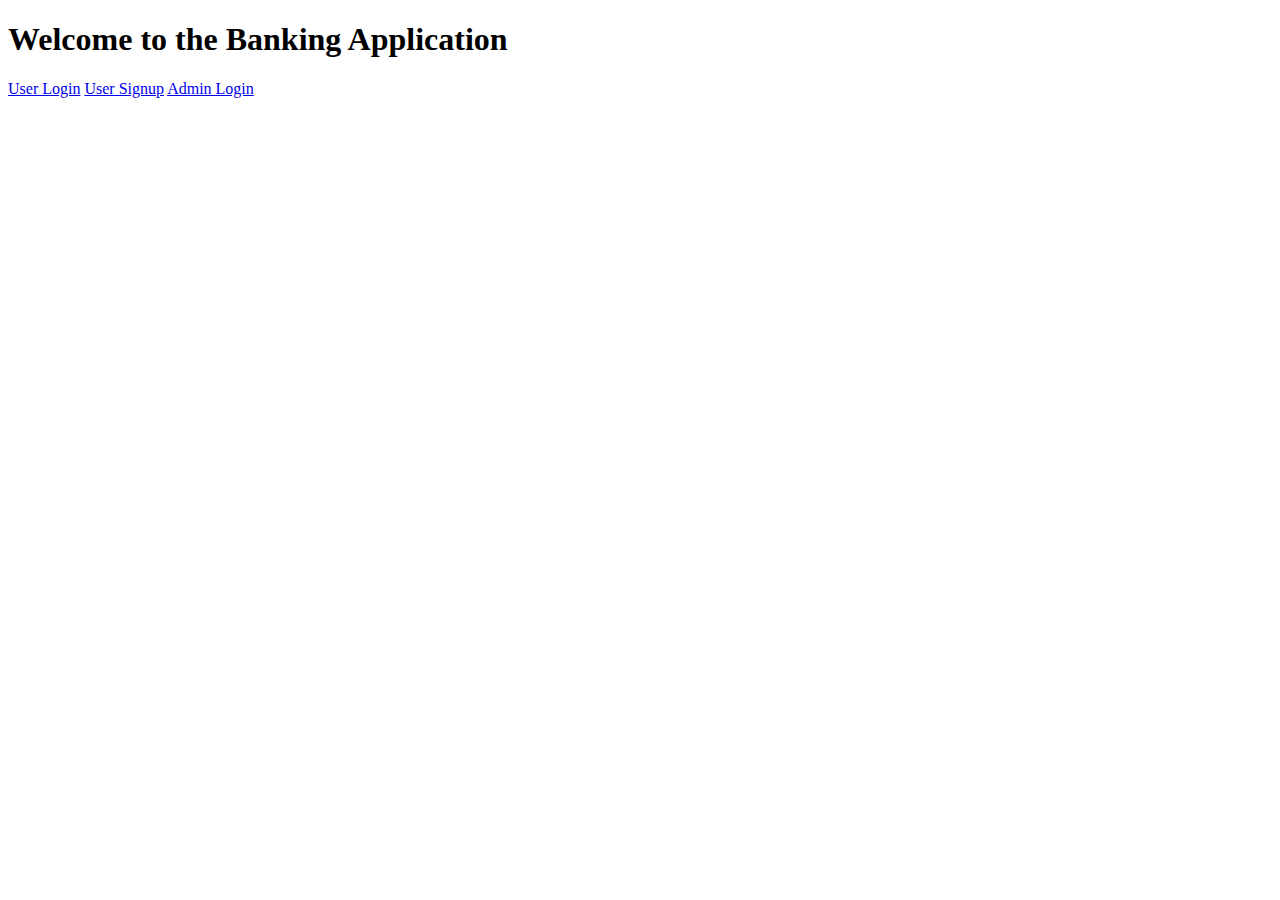
<file: bankapp2/src/main/resources/templates/index.html>
<!DOCTYPE html>
<html xmlns:th="http://www.thymeleaf.org">
<head>
    <title>Welcome</title>
    <link rel="stylesheet" type="text/css" th:href="@{/style1.css}"/>
</head>
<body>
<div class="container">
<h1>Welcome to the Banking Application</h1>
<nav>
    <a href="/users/login">User Login</a>
    <a href="/users/signup">User Signup</a>
    <a href="/admin/login">Admin Login</a>
</nav>
</div>
</body>
</html>
</file>
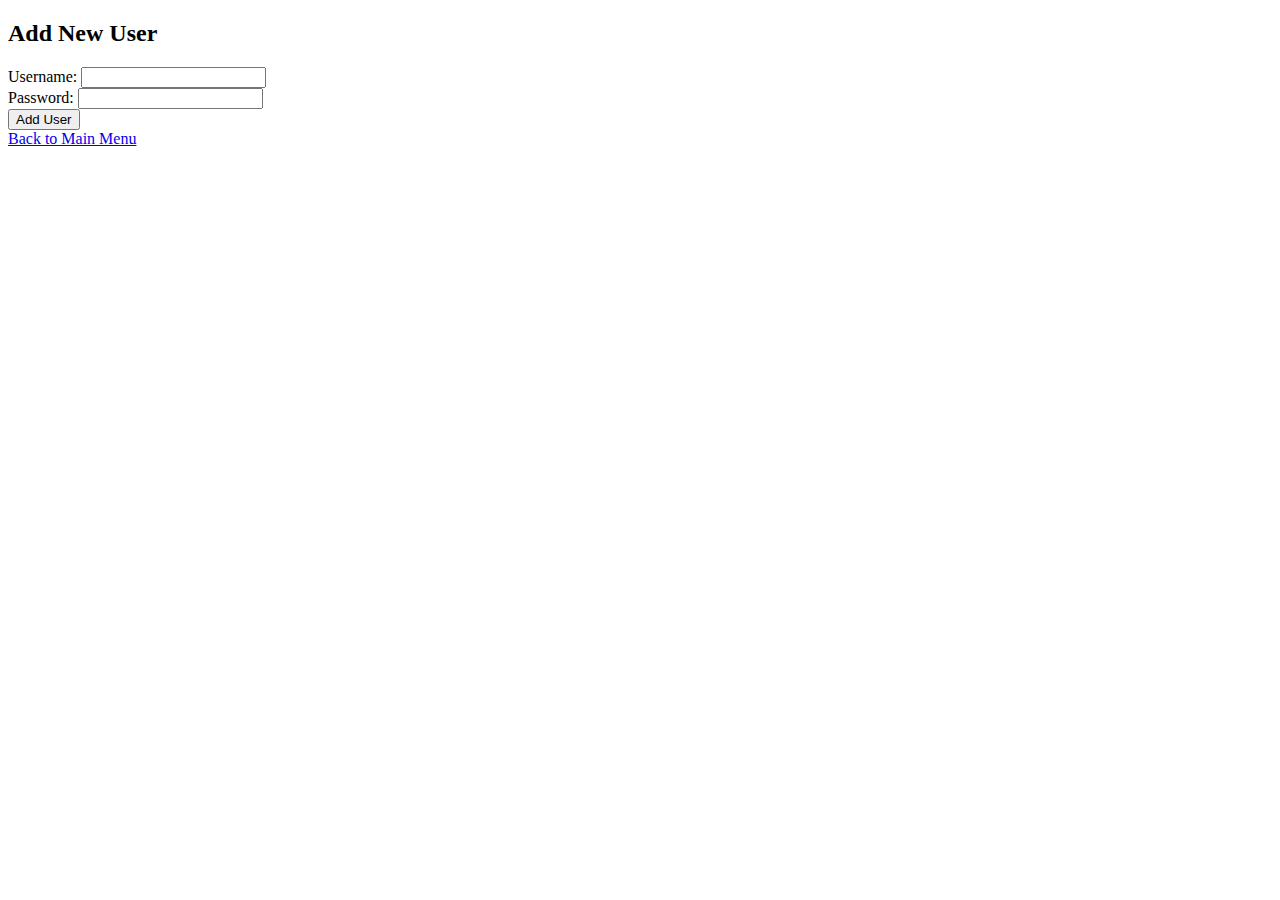
<file: bankapp2/src/main/resources/templates/add-new-user.html>
<!DOCTYPE html>
<html lang="en" xmlns:th="http://www.thymeleaf.org">
<head>
    <meta charset="UTF-8">
    <title>add new user</title>
    <link rel="stylesheet" type="text/css" th:href="@{/style1.css}"/>
</head>
<body>
<div class="container">
<h2>Add New User</h2>
<form action="#" th:action="@{/admin/addUser1}" method="post">
    <div>
        <label>Username:</label>
        <input type="text" name="username" />
    </div>
    <div>
        <label>Password:</label>
        <input type="password" name="password" />
    </div>
    <div>
        <button type="submit">Add User</button>
    </div>
    <div>
        <a href="/admin/dashboard">Back to Main Menu</a>
    </div>
</form>
</div>
</body>
</html>
</file>
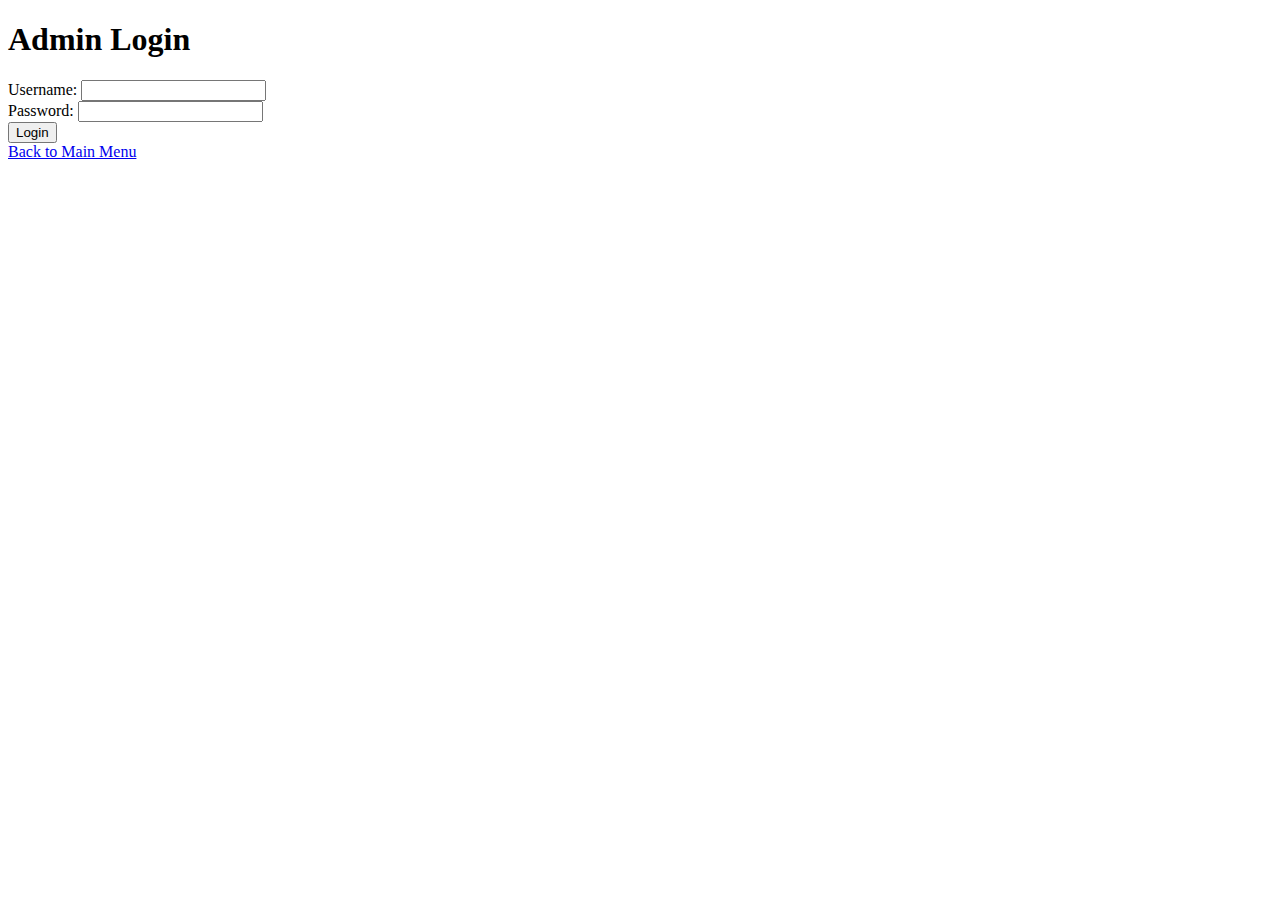
<file: bankapp2/src/main/resources/templates/admin-login.html>
<!DOCTYPE html>
<html xmlns:th="http://www.thymeleaf.org">
<head>
    <title>Admin Login</title>
    <link rel="stylesheet" type="text/css" th:href="@{/style1.css}"/>
</head>
<body>
<div class="container">
<h1>Admin Login</h1>
<form action="#" th:action="@{/admin/login}" method="post">
    <div>
        <label>Username:</label>
        <input type="text" name="username" />
    </div>
    <div>
        <label>Password:</label>
        <input type="password" name="password" />
    </div>
    <div>
        <button type="submit">Login</button>
    </div>
    <div>
        <a href="/">Back to Main Menu</a>
    </div>
</form>
<div class="error-message" th:if="${loginError}" th:text="${loginError}"></div>
</div>
</body>
</html>
</file>
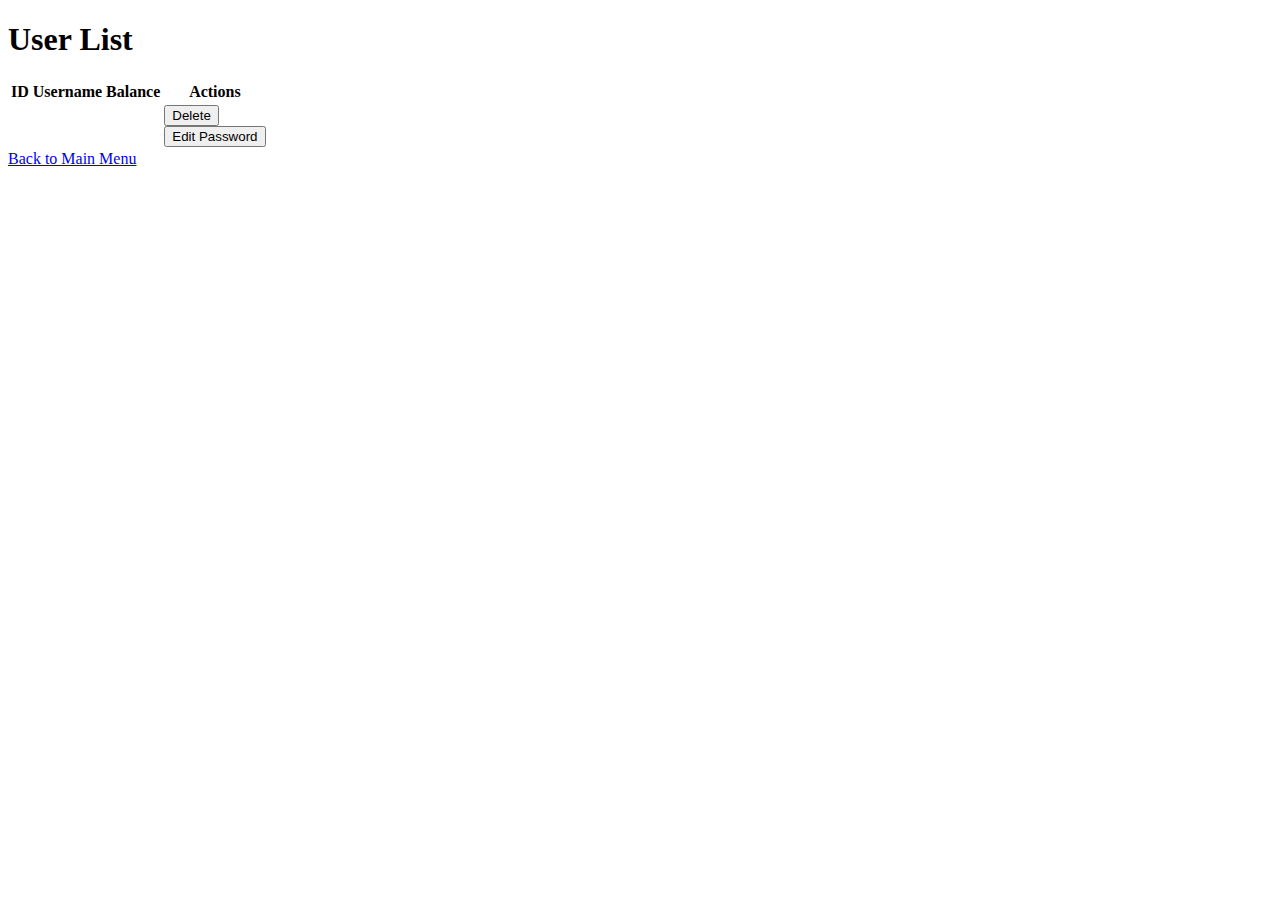
<file: bankapp2/src/main/resources/templates/admin-users.html>
<!DOCTYPE html>
<html xmlns:th="http://www.thymeleaf.org">
<head>
    <title>Manage Users</title>
    <link rel="stylesheet"
          href="https://stackpath.bootstrapcdn.com/bootstrap/4.1.3/css/bootstrap.min.css"
          integrity="sha384-MCw98/SFnGE8fJT3GXwEOngsV7Zt27NXFoaoApmYm81iuXoPkFOJwJ8ERdknLPMO"
          crossorigin="anonymous">
</head>
<body>
<div class="container my-4 text-center"> <!-- Center align and add margin top (my-4) -->
    <h1>User List</h1>
    <table class="table table-striped table-responsive-md">
        <thead>
        <tr>
            <th>ID</th>
            <th>Username</th>
            <th>Balance</th>
            <th>Actions</th>
        </tr>
        </thead>
        <tbody>
        <tr th:each="user : ${users}">
            <td th:text="${user.id}"></td>
            <td th:text="${user.username}"></td>
            <td th:text="${user.balance}"></td>
            <td>
                <div class="input-group">
                    <form th:action="@{/admin/deleteUser}" method="post">
                        <input type="hidden" name="username" th:value="${user.username}" />
                        <button class="btn btn-danger" type="submit">Delete</button>
                    </form>
                    <button class="btn btn-primary ml-2" onclick="showEditPasswordForm('${user.username}')">Edit Password</button> <!-- Add margin-left (ml-2) -->
                </div>
            </td>
        </tr>
        </tbody>
    </table>
</div>
<div class="text-center mb-4"> <!-- Center align and add margin bottom (mb-4) -->
    <a href="/admin/dashboard" class="btn btn-secondary">Back to Main Menu</a> <!-- Add Bootstrap button style -->
</div>

<!-- Edit Password Form (Hidden by default) -->
<div id="editPasswordForm" style="display:none;">
    <h2>Edit User Password</h2>
    <form action="#" th:action="@{/admin/updatePassword1}" method="post">
        <input type="hidden" id="editUsername" name="username" value=""/>
        <div class="form-group"> <!-- Add Bootstrap form-group class -->
            <label for="newPassword">New Password:</label>
            <input type="password" id="newPassword" name="newPassword" class="form-control" /> <!-- Add Bootstrap form-control class -->
        </div>
        <div>
            <button type="submit" class="btn btn-success">Update Password</button> <!-- Add Bootstrap button style -->
            <button type="button" onclick="hideEditPasswordForm()" class="btn btn-danger">Cancel</button> <!-- Add Bootstrap button style -->
        </div>
    </form>
</div>

<script src="https://cdn.jsdelivr.net/npm/bootstrap@5.1.3/dist/js/bootstrap.bundle.min.js" integrity="sha384-ka7Sk0Gln4gmtz2MlQnikT1wXgYsOg+OMhuP+IlRH9sENBO0LRn5q+8nbTov4+1p" crossorigin="anonymous"></script>
<script>
    function showEditPasswordForm(username) {
        document.getElementById('editUsername').value = username;
        document.getElementById('editPasswordForm').style.display = 'block';
    }

    function hideEditPasswordForm() {
        document.getElementById('editPasswordForm').style.display = 'none';
    }
</script>
</body>
</html>
</file>
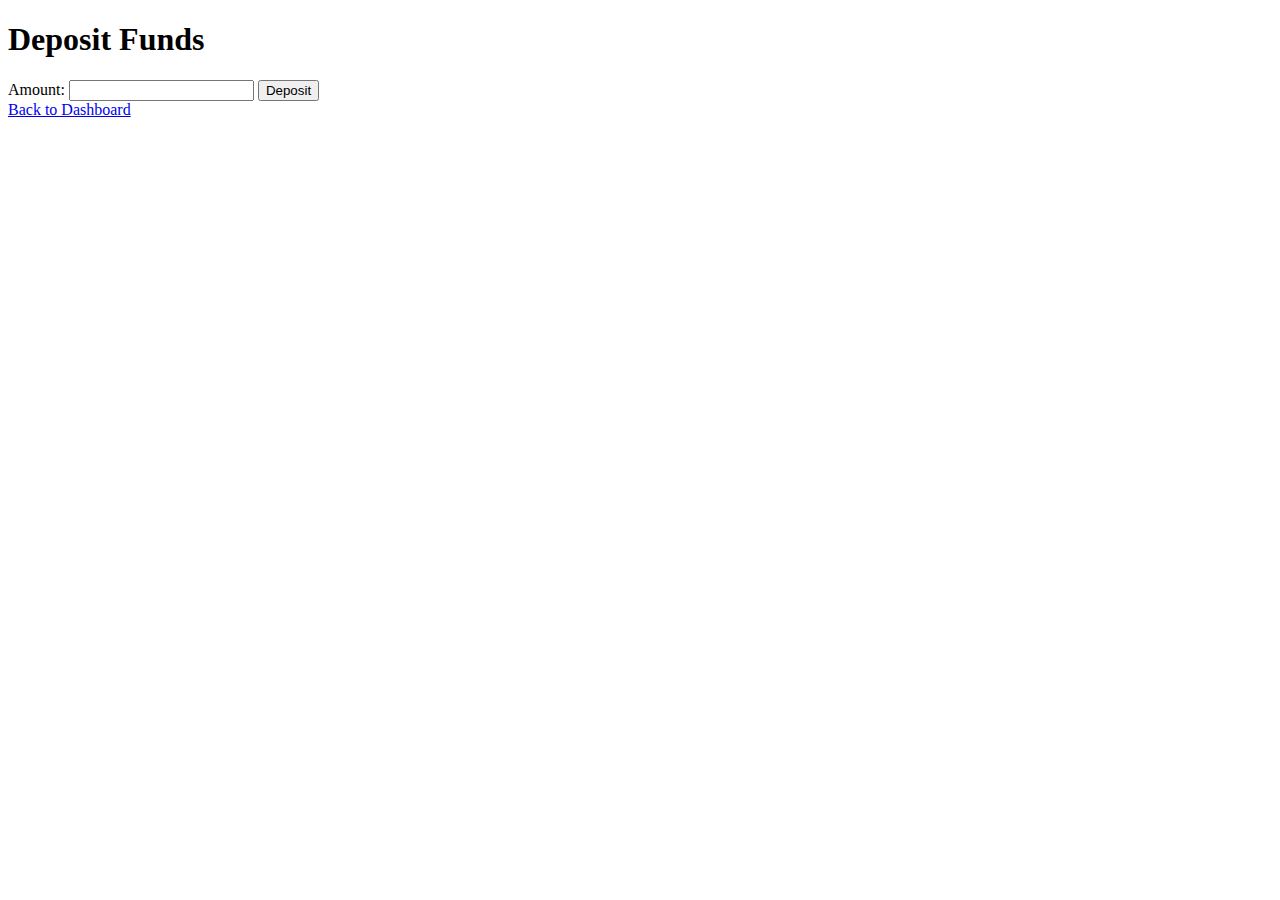
<file: bankapp2/src/main/resources/templates/deposit.html>
<!DOCTYPE html>
<html xmlns:th="http://www.thymeleaf.org">
<head>
    <title>Deposit Funds</title>
    <link rel="stylesheet" type="text/css" th:href="@{/style1.css}"/>
</head>
<body>
<div class="container">
<h1>Deposit Funds</h1>
<form th:action="@{/users/deposit}" method="post">
    <label for="amount">Amount:</label>
    <input type="number" id="amount" name="amount">
    <button type="submit">Deposit</button>
</form>
<a href="/users/dashboard">Back to Dashboard</a>
</div>
</body>
</html>
</file>
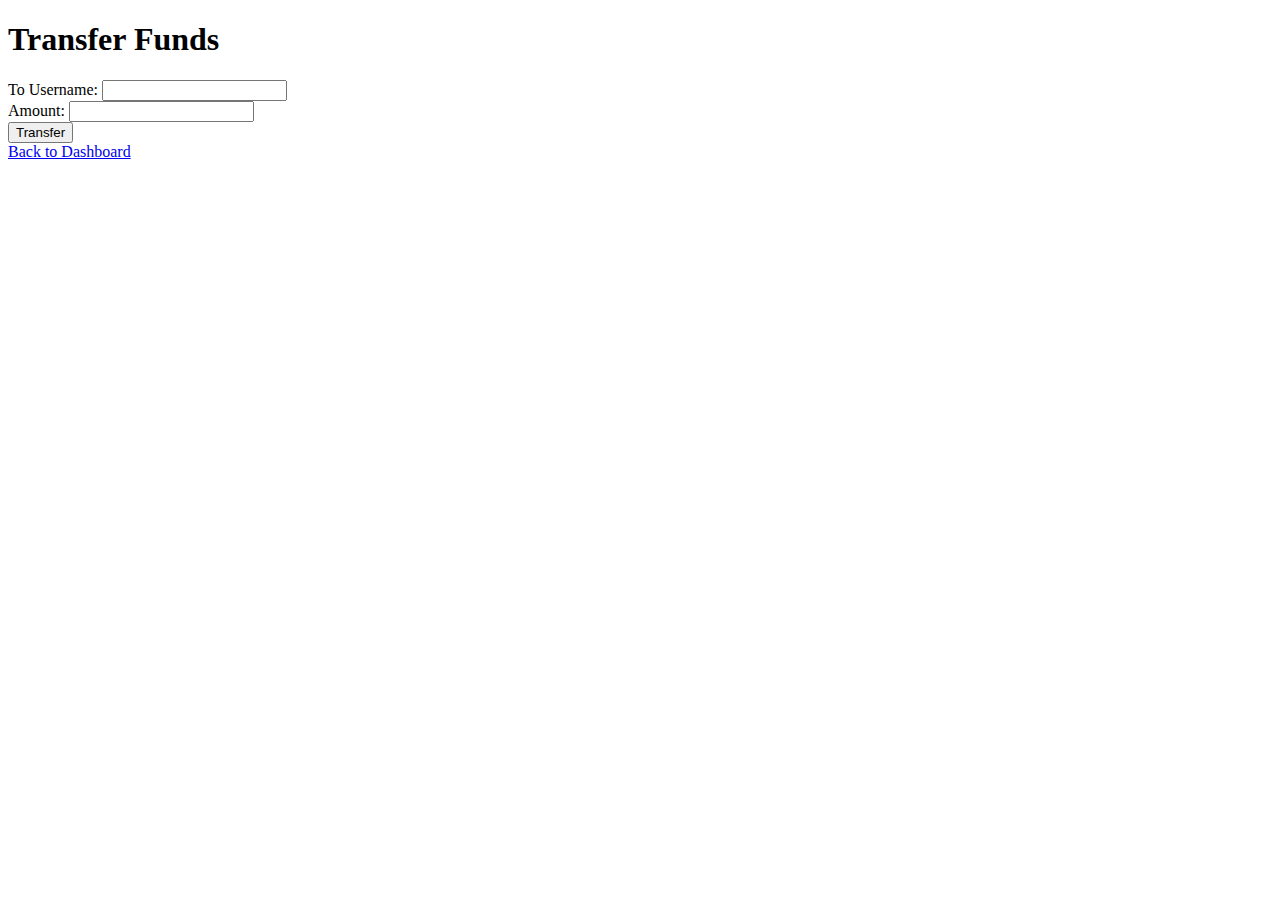
<file: bankapp2/src/main/resources/templates/transfer.html>
<!DOCTYPE html>
<html xmlns:th="http://www.thymeleaf.org">
<head>
    <title>Transfer Funds</title>
    <link rel="stylesheet" type="text/css" th:href="@{/style1.css}"/>
    <script type="text/javascript">
        function showPasswordField() {
            var passwordField = document.getElementById("passwordSection");
            passwordField.style.display = 'block';
        }
    </script>
</head>
<body>
<div class="container">
<h1>Transfer Funds</h1>
<form th:action="@{/users/transfer}" method="post">
    <div>
        <label for="receiverUsername">To Username:</label>
        <input type="text" id="receiverUsername" name="receiverUsername" required />
    </div>
    <div>
        <label for="amount">Amount:</label>
        <input type="number" id="amount" name="amount" onchange="showPasswordField()">
    </div>
    <div id="passwordSection" style="display:none;">
        <label for="password">Password:</label>
        <input type="password" id="password" name="password" required />
    </div>
    <div>
        <button type="submit">Transfer</button>
    </div>
</form>
<a href="/users/dashboard">Back to Dashboard</a>
</div>
</body>
</html>
</file>
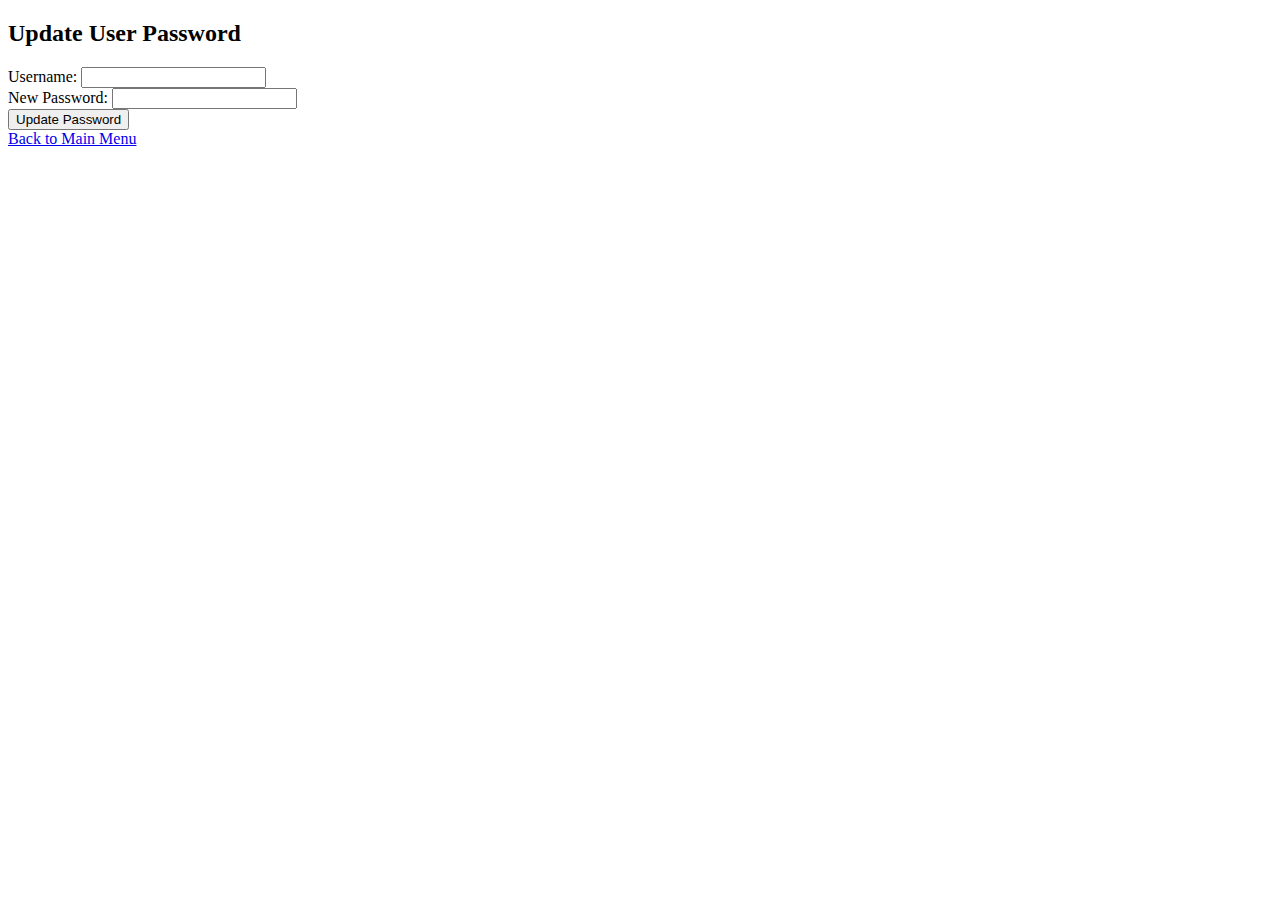
<file: bankapp2/src/main/resources/templates/update-user-password.html>
<!DOCTYPE html>
<html lang="en" xmlns:th="http://www.thymeleaf.org">
<head>
    <meta charset="UTF-8">
    <title>update password</title>
    <link rel="stylesheet" type="text/css" th:href="@{/style1.css}"/>
</head>
<body>
<div class="container">
<h2>Update User Password</h2>
<form action="#" th:action="@{/admin/updatePassword1}" method="post">
    <div>
        <label>Username:</label>
        <input type="text" name="username" />
    </div>
    <div>
        <label>New Password:</label>
        <input type="password" name="newPassword" />
    </div>
    <div>
        <button type="submit">Update Password</button>
    </div>
    <div>
        <a href="/admin/dashboard">Back to Main Menu</a>
    </div>
</form>
</div>
</body>
</html>
</file>
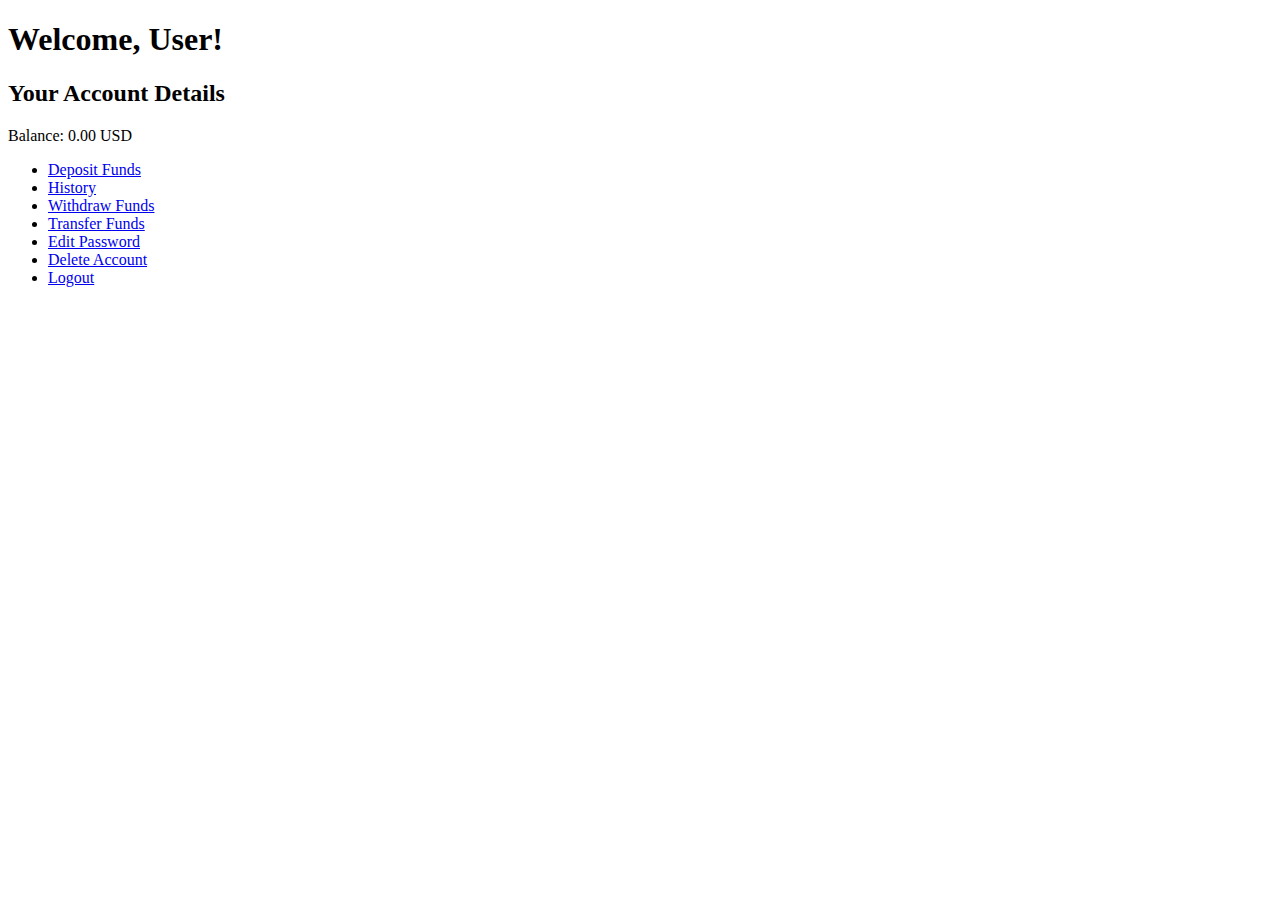
<file: bankapp2/src/main/resources/templates/user-dashboard.html>
<!DOCTYPE html>
<html xmlns:th="http://www.thymeleaf.org">
<head>
    <title>User Dashboard</title>
    <link rel="stylesheet" type="text/css" th:href="@{/style1.css}"/>
    <script type="text/javascript">
        function showEditPasswordForm() {
            document.getElementById('editPasswordForm').style.display = 'block';
        }

        function hideEditPasswordForm() {
            document.getElementById('editPasswordForm').style.display = 'none';
        }

        function showDeleteAccountForm() {
            document.getElementById('deleteAccountForm').style.display = 'block';
        }

        function hideDeleteAccountForm() {
            document.getElementById('deleteAccountForm').style.display = 'none';
        }
    </script>
</head>

<body>
<div class="container">
    <h1>Welcome, <span th:text="${user.username}">User</span>!</h1>
    <div class="user-details">
        <h2>Your Account Details</h2>
        <p>Balance: <span th:text="${user.balance}">0.00</span> USD</p>
    </div>
    <div class="nav-container">
        <nav>
            <ul>
                <li><a href="/users/deposit">Deposit Funds</a></li>
                <li><a href="/users/log">History</a></li>
                <li><a href="/users/withdraw">Withdraw Funds</a></li>
                <li><a href="/users/transfer">Transfer Funds</a></li>
                <li><a href="#" onclick="showEditPasswordForm()">Edit Password</a></li>
                <li><a href="#" onclick="showDeleteAccountForm()">Delete Account</a></li>
                <li><a href="/users/logout">Logout</a></li>
            </ul>
        </nav>
    </div>

    <div class="error-message" th:if="${error}" th:text="${error}"></div>

    <!-- Move the delete account form here -->
    <div id="deleteAccountForm" style="display:none;" class="form-container center-buttons">
        <h2>Delete Account</h2>
        <p>Are you sure you want to delete your account? This action cannot be undone.</p>
        <form class="container" th:action="@{/users/delete}" method="post">
            <div class="form-actions">
                <button type="submit">Confirm Deletion</button>
                <button type="button" onclick="hideDeleteAccountForm()">Cancel</button>
            </div>
        </form>
    </div>

</div>

<!-- Keep the edit password form in the previous location -->
<div class="container">
    <div id="editPasswordForm" style="display:none;" class="form-container">
        <h2>Edit User Password</h2>
        <form th:action="@{/users/updatePassword}" method="post">
            <div class="form-field">
                <label>Current Password:</label>
                <input type="password" name="currentPassword" required />
            </div>
            <div class="form-field">
                <label>New Password:</label>
                <input type="password" name="newPassword" required />
            </div>
            <div class="form-actions">
                <button type="submit">Update Password</button>
                <button type="button" onclick="hideEditPasswordForm()">Cancel</button>
            </div>
        </form>
    </div>
</div>
</body>
</html>
</file>
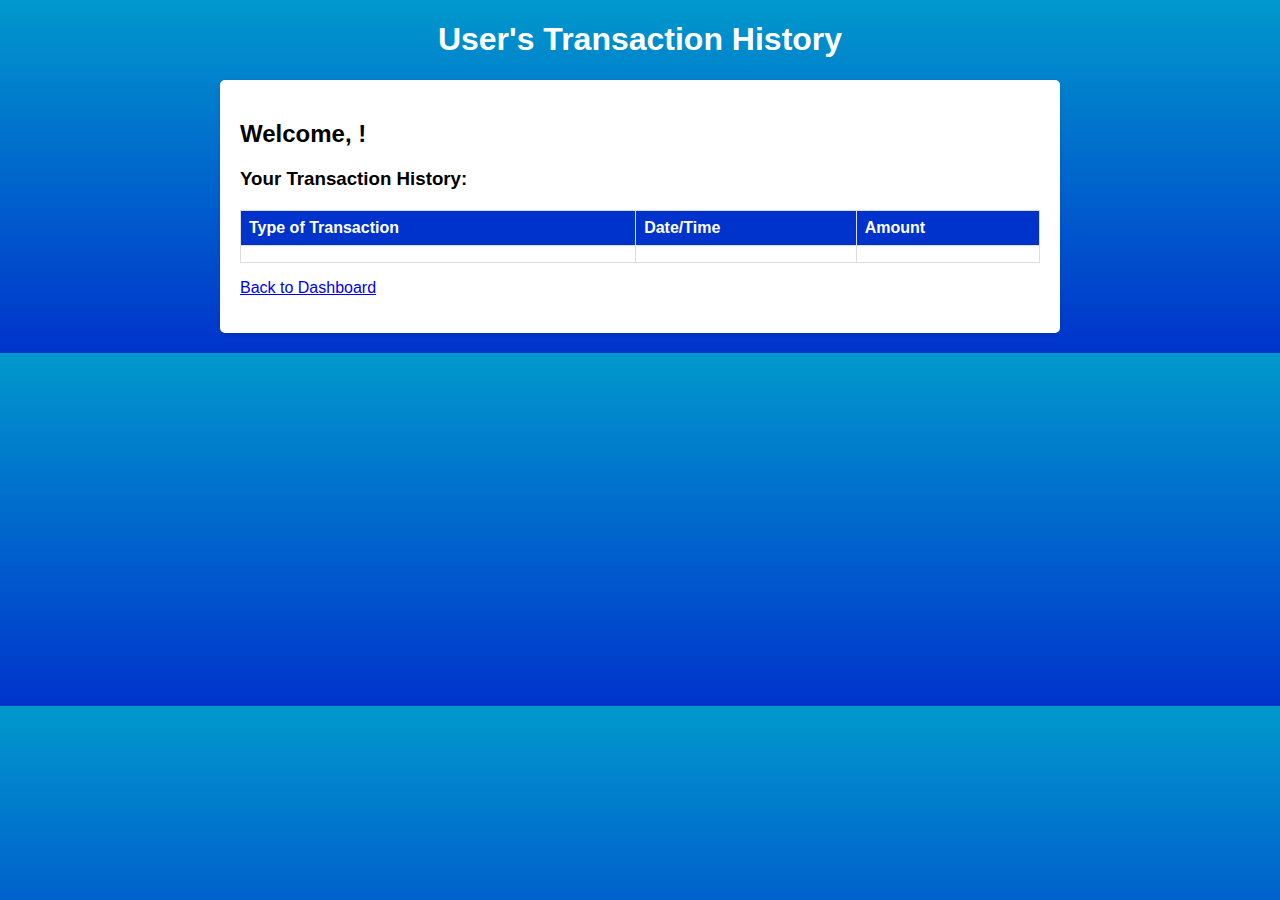
<file: bankapp2/src/main/resources/templates/user-log.html>
<!DOCTYPE html>
<html xmlns:th="http://www.thymeleaf.org">
<head>
    <meta charset="UTF-8">
    <title>Transaction History</title>
    <style>
        body {
            font-family: Arial, sans-serif;
            background: linear-gradient(to bottom, #0099cc, #0033cc);
            animation: backgroundAnimation 5s linear infinite alternate;
        }

        @keyframes backgroundAnimation {
            0% {
                background: linear-gradient(to bottom, #0099cc, #0033cc);
            }
            100% {
                background: linear-gradient(to bottom, #0033cc, #0099cc);
            }
        }

        h1 {
            color: #fff;
            text-align: center;
        }

        .container {
            background-color: #fff;
            border-radius: 5px;
            box-shadow: 0 2px 4px rgba(0, 0, 0, 0.1);
            padding: 20px;
            margin: 20px auto;
            max-width: 800px;
        }

        table {
            width: 100%;
            border-collapse: collapse;
            margin-top: 20px;
        }

        th, td {
            border: 1px solid #ddd;
            padding: 8px;
            text-align: left;
        }

        th {
            background-color: #0033cc;
            color: #fff;
        }

        tr:nth-child(even) {
            background-color: #f2f2f2;
        }

        tr:hover {
            background-color: #ddd;
        }
    </style>
</head>
<body>
<h1>User's Transaction History</h1>
<div class="container">
    <h2>Welcome, <span th:text="${user.username}"></span>!</h2>

    <h3>Your Transaction History:</h3>

    <table>
        <thead>
        <tr>
            <th>Type of Transaction</th>
            <th>Date/Time</th>
            <th>Amount</th>
        </tr>
        </thead>
        <tbody>
        <tr th:each="logEntry : ${logEntries}">
            <td th:text="${logEntry.typeOfTransaction}"></td>
            <td th:text="${logEntry.dateTime}"></td>
            <td th:text="${logEntry.amount}"></td>
        </tr>
        </tbody>
    </table>

    <p><a href="/users/dashboard">Back to Dashboard</a></p>
</div>
</body>
</html>
</file>
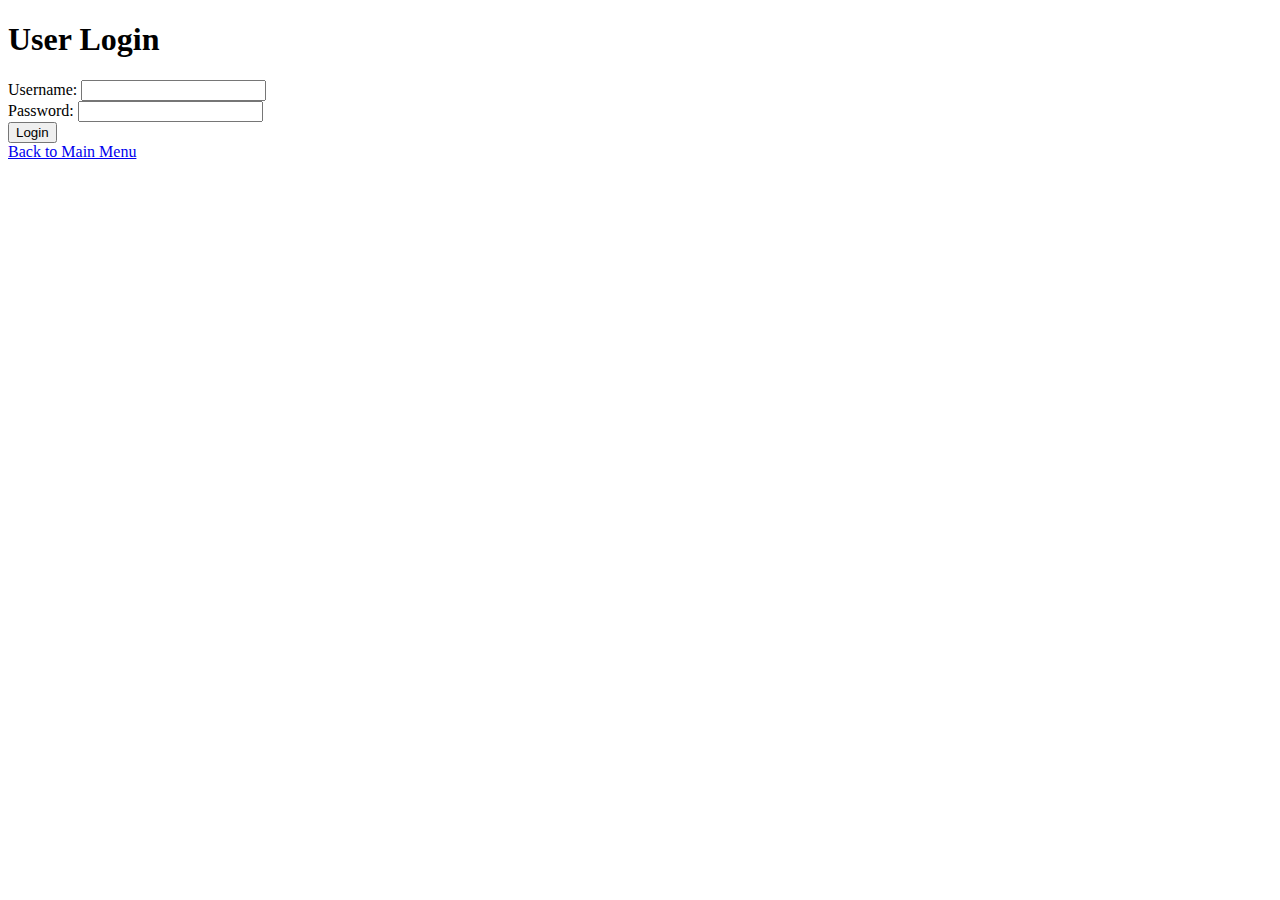
<file: bankapp2/src/main/resources/templates/user-login.html>
<!DOCTYPE html>
<html xmlns:th="http://www.thymeleaf.org">
<head>
    <title>User Login</title>
    <link rel="stylesheet" type="text/css" th:href="@{/style1.css}"/>
</head>
<body>
<div class="container">
<h1>User Login</h1>
<form action="#" th:action="@{/users/login}" method="post">
    <div>
        <label for="username">Username:</label>
        <input type="text" id="username" name="username" required />
    </div>
    <div>
        <label for="password">Password:</label>
        <input type="password" id="password" name="password" required />
    </div>
    <div>
        <button type="submit">Login</button>
    </div>
    <div>
        <a href="/">Back to Main Menu</a>
    </div>
    <div class="error-message" th:if="${loginError}" th:text="${loginError}"></div>
    <div class="message" th:if="${message}" th:text="${message}"></div>
</form>
</div>
</body>
</html>
</file>
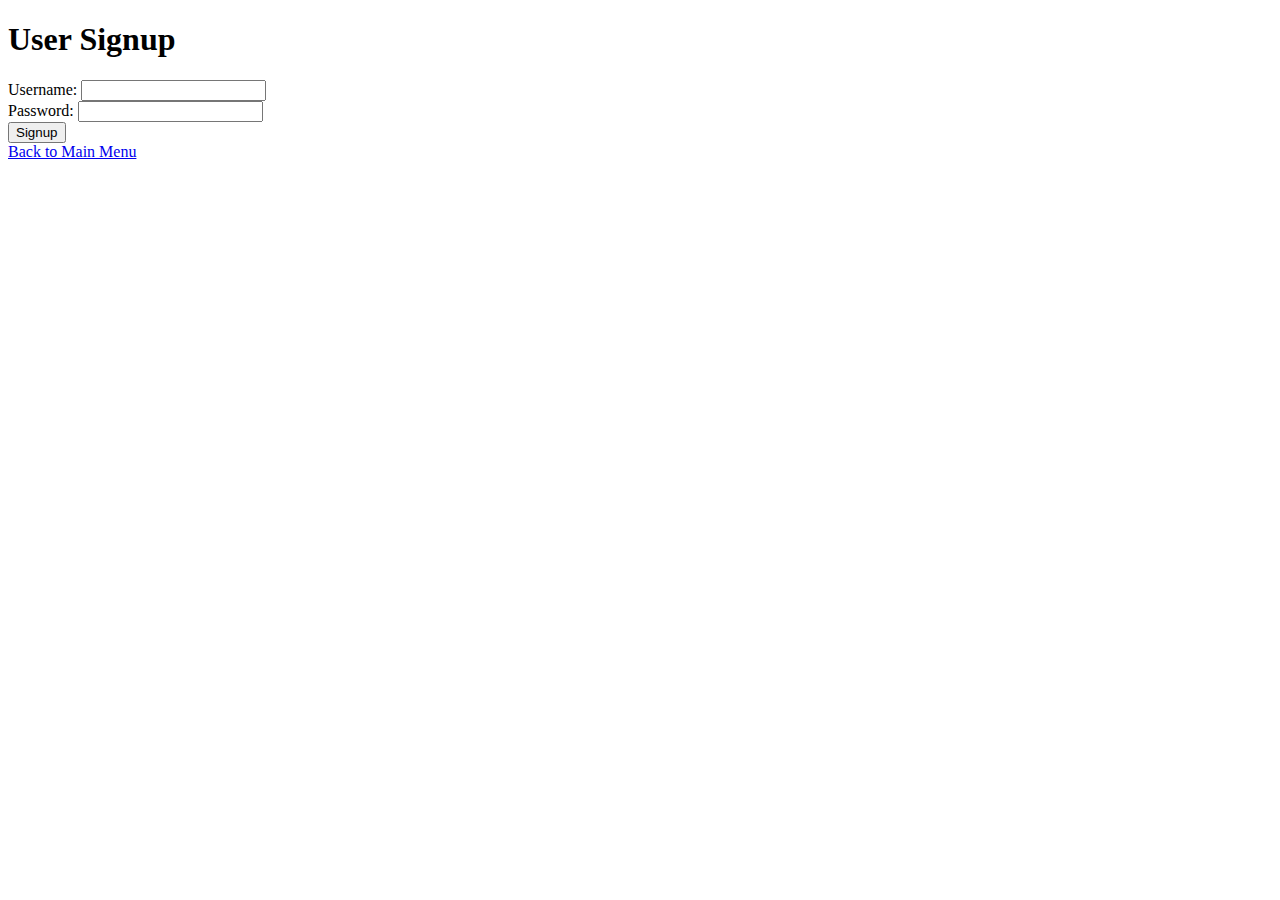
<file: bankapp2/src/main/resources/templates/user-signup.html>
<!DOCTYPE html>
<html xmlns:th="http://www.thymeleaf.org">
<head>
  <title>User Signup</title>
  <link rel="stylesheet" type="text/css" th:href="@{/style1.css}"/>
</head>
<body>
<div class="container">
<h1>User Signup</h1>
<form th:action="@{/users/signup}" method="post">
  <div>
    <label for="username">Username:</label>
    <input type="text" id="username" name="username" required />
  </div>
  <div>
    <label for="password">Password:</label>
    <input type="password" id="password" name="password" required />
  </div>
  <div>
    <button type="submit">Signup</button>
  </div>
  <div>
    <a href="/">Back to Main Menu</a>
  </div>
</form>
<p class="error-message" th:if="${signupError}" th:text="${signupError}"></p></div>
</body>
</html>
</file>
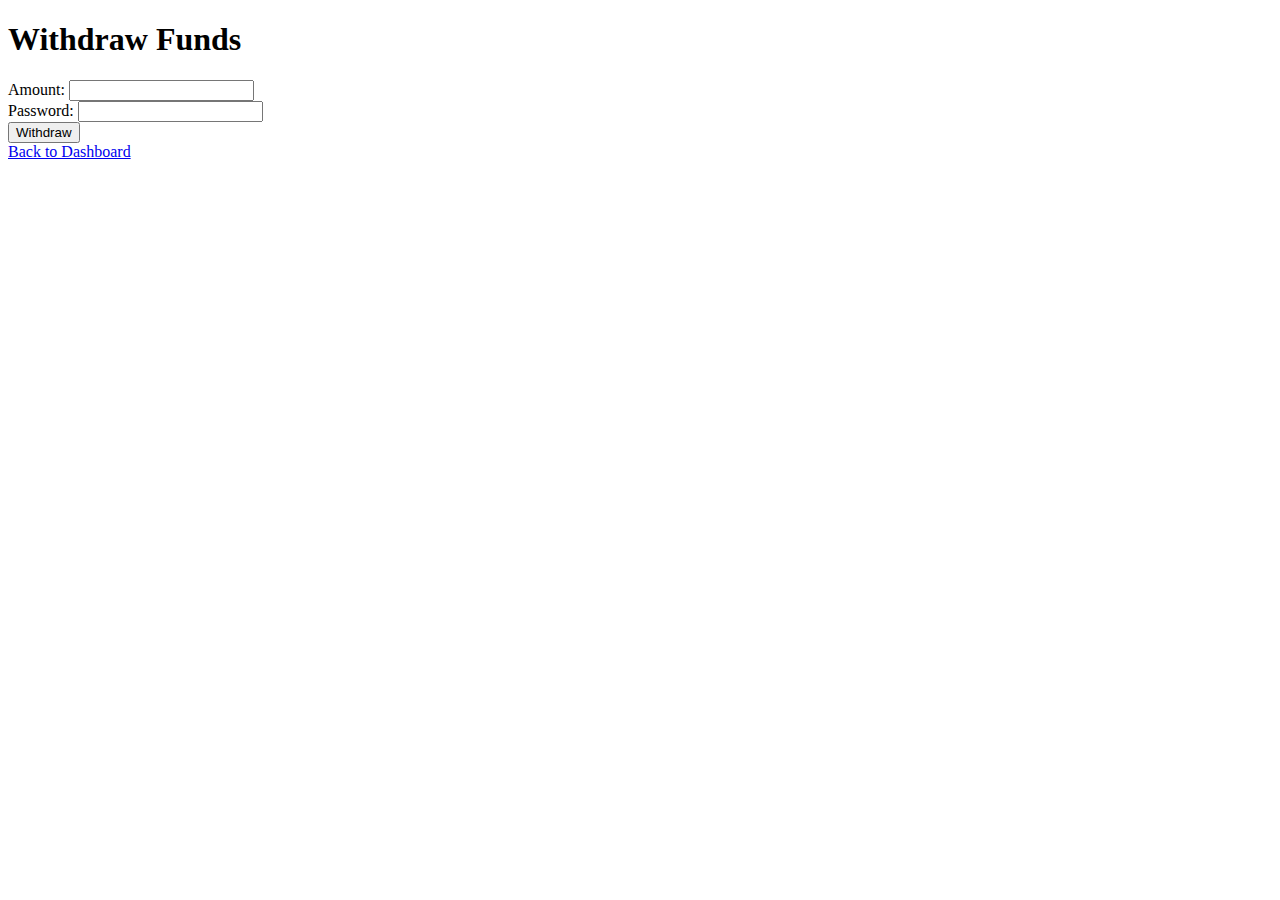
<file: bankapp2/src/main/resources/templates/withdraw.html>
<!DOCTYPE html>
<html xmlns:th="http://www.thymeleaf.org">
<head>
    <title>Withdraw Funds</title>
    <link rel="stylesheet" type="text/css" th:href="@{/style1.css}"/>
</head>
<body>
<div class="container">
<h1>Withdraw Funds</h1>
<form th:action="@{/users/withdraw}" method="post">
    <div>
        <label for="amount">Amount:</label>
        <input type="number" id="amount" name="amount">
    </div>
    <div>
        <label for="password">Password:</label>
        <input type="password" id="password" name="password" required />
    </div>
    <div>
        <button type="submit">Withdraw</button>
    </div>
</form>
<a href="/users/dashboard">Back to Dashboard</a></div>
</body>
</html>
</file>
